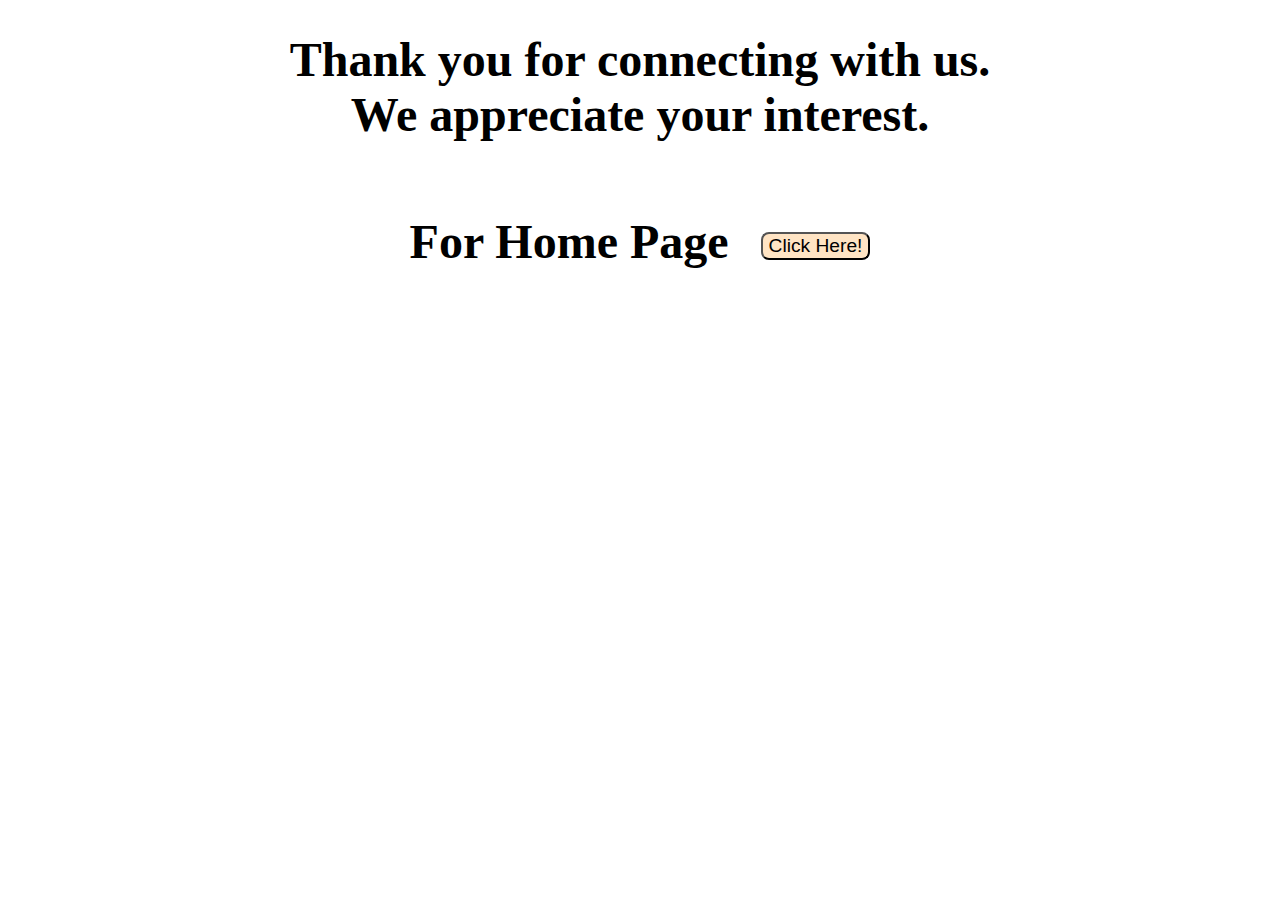
<file: submit.html>
<!DOCTYPE html>
<html lang="en">

<head>
    <meta charset="UTF-8">
    <meta name="viewport" content="width=device-width, initial-scale=1.0">
    <title>Submit Page</title>
    <link rel="stylesheet" href="submit.css">
</head>

<body>
    <h1>Thank you for connecting with us.<br> We appreciate your interest.</h1>
    <div class="home-back">
        <h2>For Home Page </h2> <a href="index.html" ><button>Click Here!</button></a>
    </div>
</body>

</html>
</file>
<file: submit.css>
h1{
    text-align: center;
    font-size: 3rem;
    font-weight: 900;
}
.home-back{
    display: flex;
    align-items: center;
    justify-content: center;
    gap:2rem;
    font-size: 2rem;
}
button{
    color:black;
    font-size: 1.2rem;
    background-color: bisque;
    border-radius: 8px;
    /* size:2rem; */
}
</file>
